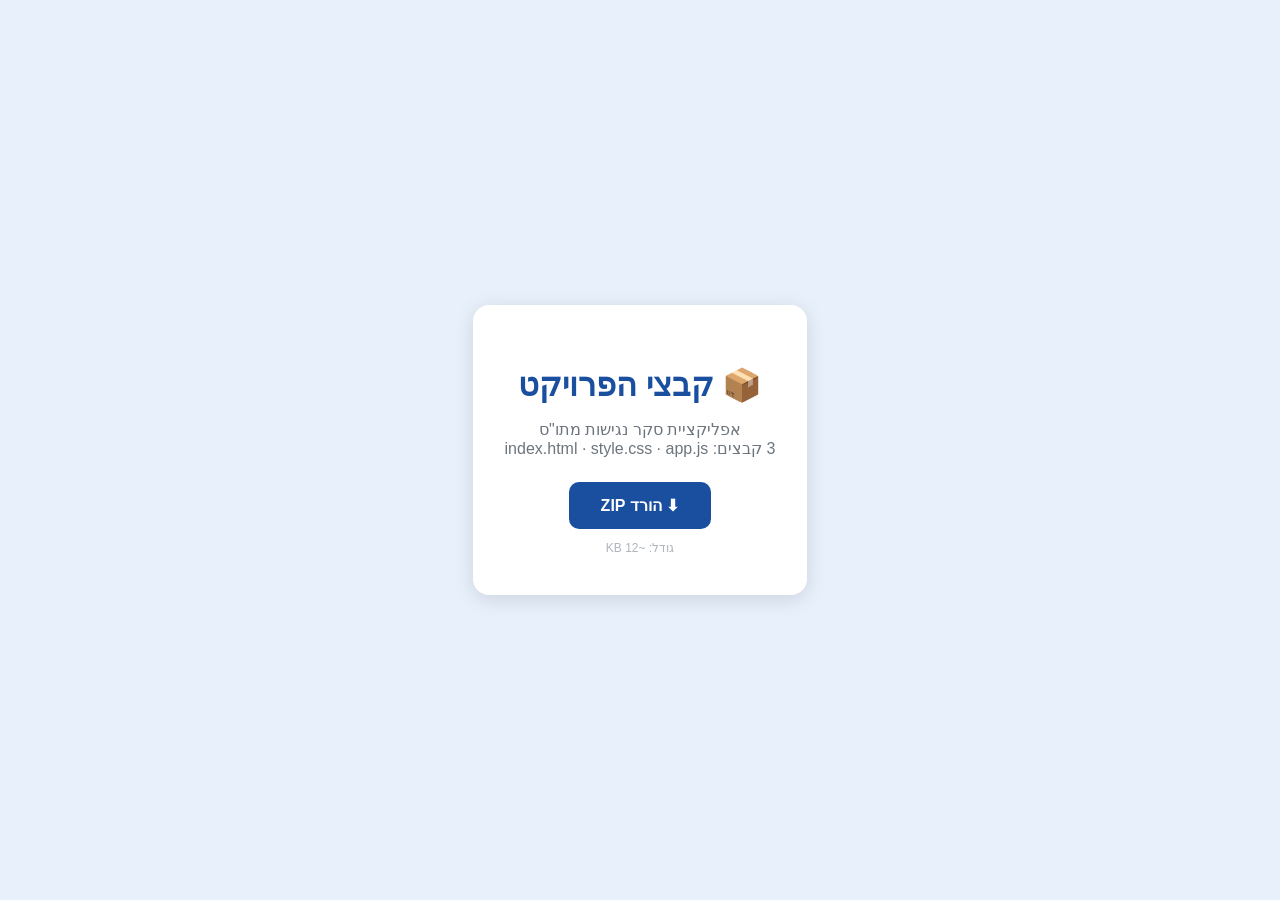
<file: download.html>
<!DOCTYPE html>
<html lang="he" dir="rtl">
<head>
<meta charset="UTF-8">
<meta name="viewport" content="width=device-width, initial-scale=1.0">
<title>הורד קבצי הפרויקט</title>
<style>
  body { font-family: Arial, sans-serif; display: flex; flex-direction: column; align-items: center; justify-content: center; min-height: 100vh; margin: 0; background: #e8f0fb; }
  .card { background: #fff; border-radius: 16px; padding: 40px 32px; box-shadow: 0 4px 20px rgba(0,0,0,0.12); text-align: center; max-width: 400px; }
  h1 { color: #1a4fa0; margin-bottom: 8px; }
  p { color: #6c757d; margin-bottom: 24px; }
  a.btn { display: inline-block; background: #1a4fa0; color: #fff; padding: 14px 32px; border-radius: 10px; text-decoration: none; font-size: 16px; font-weight: 700; }
  a.btn:hover { background: #0d3272; }
  .size { font-size: 12px; color: #adb5bd; margin-top: 12px; }
</style>
</head>
<body>
<div class="card">
  <h1>📦 קבצי הפרויקט</h1>
  <p>אפליקציית סקר נגישות מתו"ס<br>3 קבצים: index.html · style.css · app.js</p>
  <a id="dl" class="btn">⬇ הורד ZIP</a>
  <div class="size">גודל: ~12 KB</div>
</div>
<script>
  const b64='UEsDBBQAAAAIALxbnVwv5pl6MAgAANUgAAAKABwAaW5kZXguaHRtbFVUCQADs+vxabPr8Wl1eAsA
AQQAAAAABAAAAADFWt2S27YVvvdTILyJ3YSif6YzmR1JM03izLTTpp7GueglREISdkmAQ0K71l0n
t72xvdrxbrL2xtt0LesF+ii89xP0EXoOAFIgRWkle2vPXkgkgA8H5/c70HY/+/av3zz++6OHZKyS
uH+rix8kpmLU88bMIxHPel6mYg+HGI3gI2GKknBMs5ypnvfj4+/8r7zytaAJ63mHnB2lMlMeCaVQ
TMC0Ix6pcS9ihzxkvn74knDBFaexn4c0Zr17nbtfkoQ+4ckkcV9NcpbpZzqAV0I29qJpGjM/kQMO
H0ds4MMLP6Qpznb2n7K8sXDbJYqrmPWL18WbYk6KX4vnxVnxtjgpFqR4VSyKE6943Q3MpFvdmIsD
krG45+VqGrN8zBhoYZyxoX3TCXONGlhlDmQ0hY+IHxIe6dPAKCHdz3yfPJYp+Z4e8hFVXAri+3oE
F7KMhDHNc73AN2/0OhhHKDtoBnwuRDWMAPfcxVpy77rzje9Vy1fxaYjy5dUOMGkwUQpExiMNlPAz
hu6Qe+VCDkr2YcAjevueVxzDji/Mrm9h35NiDmK89Pr/vTj+ZzcwcOvxFUvSmCq2aYdF8QxOd4Z7
aNifmrDdAI5mleh81ZagA/I1zawJ4KWglRIUHfgD6ujXyuYOK0FQSYcYUFRRH172vFAeolmKS33e
Yzz4ZTFfkaoVroYzZuFBzHMFWHMAOUO7keI3eHhVnBpF7o6aZgzDGDAXxRXI97yYoUO8AUvhBrM6
YjcAjWj3DIxT9G/hQ0K5cJ0Nn726XvfIN6gH8oiO2FK/OdM+pQ2MwhldueLaMC312uaeIc0i1ynH
98sRC185P+rqtDgjxcw4IpzivrPQwRzKLPFHmZykDjJMgezE4j5o/6XR0gl8CQgYFOKqG5hRdz4X
6UQRNU3BNRV7AkkCjzrkLI78wSTngkGeIODUIRvLGBQKHqzBZwaTFE+LE3yym7nnXDrv+0h/rgFf
7Cp0GHMwxxqRLeaNCPkLJiWI5cWuEtIoylq0WuHdtDYXYCIMvp8RWKfX6ySG6GOuxPr5xgyLqe+y
+PfOhoXUPokVXWNci4pndGrHjUj9CrT2GxaluYbFnS52lT4GviFy1hS9Dbo6y40Ij3E6NwXtF/D/
c1N52sRHkWnGqCO1kLqWZfIINnrQFL4dGiP32EQZ8BGLueYk9uGDcuZCl61fTcXWhWtdzkzHUkkf
xTGWcZ7rdkxGelwne9/MKssQybOw53mExgo/NJeCgOE5qGa6J6RgdaySUFmUpf68ulTuiAuANSil
oj4ZSYXmDv/pBjjaWJD2wQQvMBbOwUYn2sVAO6WioGSmNRkbvtV4dL16yGPm6k6PgTLCkKWgD55A
8Qx+B0ejqZpksICJQ55JkeiUvFlZrqU0V5NHdVXWqQJOAVeQIqLZ1CNSQOIPDwBdhhPcrjNi6mHM
8OvX0z9Gtz93JP78TkfPvn0H/OcZqGqONfIK1PWypqYm3WsVYjSWuQ11QzETcBvjNWuOrNPwfONO
W0aJ1RMZSFiebCDAzvw0AzNlUzKcxLHpgJbC5xREjzI6RA5n+S9BRgJfTlflrDFVG5dWTodWlbRw
A6uqmGMLs2qnVOUKX0kZu7R305mXB4Ua7Kc0o4nX/4LYIPmXw1XXU/129ytxY0mjqgsAHZ5CRrog
FedfbIXb8ChtFAezssta1BaH0fmsUlo+SYw+VtRZjjgC6vyD6+2YLw902n0DW1/skbvNHLS6QOgV
58VTstOyUOpe4hJW2jbwrS6M82KxR979tGhAXHtqDkrMW85s3juSoO/ql4SLffBVFpHBlPzph8qD
P2ZMjhh0zWB5P42GoI0rbftH3373XsH4yJSx9aFY1bktA9HO94cQS8w/ymjaTOm6WkTDFWT33UrJ
bKBvqI7LYgd+Qrw1XaKHtXCOvQo60lNDsm2LtXUxrD98oMmr5NFq9IwNoUcYLxUEwl9CsOtccn0b
/B5uFskjobOXcbOZvvo43t7R8AHbarxTMqGhve4vMqLxHvlDFAUPI66gvUZHUczcYVQOkuA0m5FL
ifW79azBNYBZPqDhQZTJFImnFbFlknxSdv7jB/UhtwvXVaB2DQW88sHq1VYL+641OzMH7TaY8Jlm
+os7DQK+pnfQCrFyrbSLz7FZ2EPWe16cIgXHWvAa/aKUelae1LHYdrK/BoFPsSo25XSW54qqSQ4F
eDSK2Xpnt9Pw7kke1K+fDmnc87A2vDs/rkrDtZ7sAGJhcaCEwXpBarVmJ0Baw4PG4N0/ZhZurusQ
EjYgRFte2m2n7VfwdwVZ6cxc1lR9VVP5tQ7N+MbmDm0BkE8NWZiVu3Q6ndXO7HqZbUcE5bL9DG1V
GhWHIrzRbe1tKNkb/V5MkgE2RsvTaQZQP9NdjyRc4OdGyU1ENzPxNtTQ7Iyka8m1rrm2bCFtVn4q
QhbrJuNMx9N587qyzFPmS1vqfFzeKbdlzNUL50+WNZ17bbLh/reWRDXrsEfw6w1A7W3/Q63csE6l
Nj+MZW5+dni+auhtzPMDOEpE/mZ+WGgzUfM3h09moPafNlosYiX+mAYpt/xgc/wZKEwVMm3mqHdo
n9wo5vbBbeVWzFGT+GMapb7xjUTK0jTfAw1ss0+92/3k9mlrtt+PBzoA21C/Su/4K3F50baOAhrk
M2wPruDjmQluokngxf+rUEL/MuRZsu5+YveaaarlCt6utTMPM54qc1E7VirN94IgjMR+3gEXnkTD
GGhPJ5RJQPfpkyDmgzzYz6HrCe53ft+5Z753JknUAZ7R2c/Rgwxkv45N07Q5HNif0QPzTwz/A1BL
AwQUAAAACADdW51cZr4ce7ALAABtNAAACQAcAHN0eWxlLmNzc1VUCQAD8evxafHr8Wl1eAsAAQQA
AAAABAAAAACtWltv20YWfs+vIGB0GwWmQkmkJStYYNsuii7QBYI2C+w+DsmhxJriCOTIthrkv++Z
+ww5Q8muHSQxh+SZc/nOdfjxQ/R39hP9hntMo79FP6Iey6UPH999uI0+bLc5rkiH+a+ooriLvkY5
eY77+s+63W3h967EXQxLn6ID6nZ1u42ST9ERlSW/D79/e/du2xFCo6/voiiO8+aEt9HNAqUVSj7p
pbipd3sKN5bZ3aqwbxxRw17Amyqpcmu9RN0DrCflarleivWnfU3ZsxX/EWu7Dp3jLGGrm+q+Qtbq
IuHLi2pVZdbyki/je1xgm0bKl1GZZ3lpLd/x5btina3t5Q1fXqUrlCZqGeOWSX6/WWeptaZFLxd4
XUoiHS7ZSrHK0kyv6CerTbkupShn3DTkiUtdLJK1vWier6pVoSijsj7122ixPD7bK3F/2EYbtdbv
UcmoJhE8xpajbpej98kt/zNfJDP7ubhhto5SeGyZjJ7N5LN7jBhY9rB3krCNABp7emhuAUblmeNj
jwXH8MB37KWKtDSu0KFuztvo+9/xjuDoP//6/jb6oasRvNijFhjHXV3ppwGagIHFnZCkIA3pttEj
6t4by3B+clQ87Dpyakvn9kLeLusOF7QmYLKONlyAJ5w/1MAO3+UAkN5zjKOWAi81OA/XMHnEXcWU
/7yN9nVZ4pYL+lF52w/HY/QrOpMTNb52g2CRyX+o29jSweNesNIfGwQKqBrMhWL/xxaDIOTp0LI7
B/QcP9UlBR3fpYlQgfbLCJ0ocZn5hZvEMDIHRqSdOD9H0tdij57WxcOZ0aPkyBwbfvszrtsSP3NW
/Splniq0zYKGxJS4pZEz4yzNJTrqtpV7j8QGJe/aGFz8APAtcAvhiC3/cQLeqnNcgF1gEVg9ogLH
OaZPGHOt6HDEMM+hIYDOtmUC05o2mO/pwIWHk9kQWNJF+NKTNNVayN9gCjzFbH8R/eYrtY2UDnGL
9X75dui4NYzVIE+c05Y/a2uWO9cyy27VX+1iIhpvo5a02Fxrj8+ET0l8rKSHKLipa4+sxanrmVqO
pFZKf7VxzC3agfNKdBn5QGnLnmlAK2C7Zy7FEs+0EpaghMgG9xeUQ06z0U1RHucoAC+pLQ7vBUCk
J01dejeSiOXUpIEYEXht6AVcxiPqQGifgSTcPHusZy5wWVRNxwZaecCYCTB6jKazNaUEgv1KCzlg
07YMahptEi3ynOH4cdJlnL1i5yGRnEZB2KOFZDNz49W/Ud1GPwksDaLWgd0amMLoT4JbLmgVbFQe
ckAz3oDJLSEMQNTQ4XYEzNn3tW7MY3lDigcXmz+hruytDQq4Hnl6QKfKn8VtcTXziitCv5ZWLYeC
scR1L/KKFRY9idUX/xwr69A/ZCINmOL47MHoUmPUUOUl4QAYP5PuYOsTqtZDzPQo86qPByar9VyD
cty4oUEY7gqfu/MoQJWHPiVknv3r9niit84Sxc8UvBK5qz1uwEKcUxnLVbnkxgtV4amos5hnA22q
evcSuqDcGeXBzFKDqtDqdg+1GH1p4WUQPq66nCwhOOSkZVAyZRnEAIzg4QKr+OrT77Yixan3a1nc
43qF6qypWzxKpSOEixJ7NtpM0eTUOix0BmkMqijE5bIrvXEU+vEEOGltQEPUjY9dDTg630b8CtyU
tKW53u1JT1381i2TIn59juYliRs7wfQLWee/AjVp2HmCSAolMmMdf8JylZxqn7dUGQi5OnZ5k9s3
h4QoT6QN1JrOAX7avHkV1Yprygl+VNQLhdmwlw9w6u7ora5uygQn0BRrBg22JqqbcPS7KgJ9s7by
cjXs0jR3JWp3smkYP6/75rHu4NYF9sQT3LdPTSNaK+DKDruai448TdT1C+kvvHd76tgS+1ciUlRJ
dncgE4aoRu+G8eHznlACTTAEGBMijmwx1lFnkBuc1nKTuKmBpdkS9Xv80swwe6NmQHXNpmceJ22V
zvyQyASvnmhxIYUwAxjVGeRdiPiR+15UH3Y+tQ8nGiT/AzJcXNVMfLaVR8GQIor3jpajmJloZjML
Gi/wnjSqVWcZJ+aKt/U69slUOpuiw9osENcK0nxwwKra8UZQTTnIZEXbKL67he4eFw9N3dvVdKHW
gAhpgg2Z6YeDWPB6kyHfnw46yk+7ZaBIvZI+BEHRe+gcmY3qL21dlTmvqilhvxu5S0weAgFRDxEB
lQODwy0OVU2kDVCxwqQnSNoUCp4KPCTsoaOhcrPJ7tIkFf5iVMeDg98w4fGWZTIOYKj3DpzSG7ZO
6cUeyVCTlcVUVW0maB1uEKsKhrzPe4ooVEvCMBblOGBLz7vthZeVEX2vogvbqpgRGbatCeHbTekG
LrhxrexvRrMrm1GnAdEDAkNd6iJH5W68yTK8iYYNm6Us/CWx8ncORj4c5H2FiCdabIklLbUBhZfF
18YBGzDXEr4YGiwoXc+s8pFQ2WjBrSUU9yOzrEIT/kDPLdsY3hHprDzPbBgUqsoN76PCWShaS0pX
DnoHdd4gsikiOe8G3QTDhtiL8ETQrvZWo/Lxd26e6AvZ7RrryE/ZkYr1i7x7s6My/Xgw6k4nNl5n
8fWPdpEanl5MBP8rG1BP6TgBrlFrOTU3NUqZk4f5RHfoOrGvBlW+fMHB2Vbt9F62X/t2Eu496fF8
FzQtkHZ0vzQ6vUzEATP/JSVqLMAe+PVXJ89W9bM4iavbHlPPUVVyuWfhyMZtOdm1MMNyBmImdtmR
44ATlANcTxQPmRlNvdVRaTZzqJLnAUFTQry+2hlcJZGbyPj5rRryDltI7+nis/aDe3lgqY9AQb3i
zPHSASCov60PSB41govj+HRk/pP1EUa9qJn+8YDPFcRFyAX6ER5iOgIFoPA+NoKTgwlQFf7fe8Y7
BxE7uAw+JXBmVO+vNtZ/dfQdOIUYFA5Xzr4lq5czzaDHCYwUvuDDkSnj42/4SDoa/er2bFTejnkv
9/q63UVMFkQMP21Se06U+Hbv/3aD7sGJsYzvb1XrjmSDyulgwc03GLUL3vH7B0xRqG4NjQBcQCz9
hF9wYO1/0Ve72M3xpdpFT22BOj3zwhK/Yt5hRzjWr40Umw794fM/f44+d/ixxk/2jE2sxDwO8dpH
nBdYH32YiDfdck7lyiEEZVVYVrFk4K80vArkTgmTJIMpf3JN1PaN7YZnOJxzqbbh0OoNJocjCcIQ
CNhbWfkz2kFqsa18RLIdDJ2zLdPxUYgdvsMz1UktwbbbBvXQiu/rpjT9uSKtzp3NK/L7EjVLe+mR
xmAAokV66+5+G8VcZTEvM5am35FiNGRnTbAtezlDsyd9bub97GYxpMr0GUjpMrIT9i49s092NnLI
x6Ad56ce2sW+HwRoyZPvKHwzVQ/4Y5ZSDddJYgKqYKE/5YZ1PwHPROTqrniZutvxme/kIFudHVwz
yfaGnQEDictACamsbqAJRXnjdT7TRjTo2GNeZ/Dfwu20jzLtIlq6eWk9HuLoEs1XUCwm4op/z3Jb
1Z3x6xcVk1INKdOCje6KEHrR9S+dHmodbCzvt+VaBALC9Z7P4R3Lf9Ohj7qTYSHJS+q0xKrTfJPE
Fw1tvQb1czofzdNvqqRC7PD0ulmun+p4TM8+4s2myZopb4AoCrfomdWhXzEGlhvwUm8QWQdgHhhj
pE5OQowTrp+8MgJ8gukjEhyNtFe+ovXIB5rXbOEOLe035Owy+IIdsNLhadpKHcTZFOX5y/B4ZVjM
jxQ57i0cbl/+1ddkqntBLxv8Fiz41ZY6ilITkksx70WRxB9ElAYCLfbUeaHiloHnpZ2zt94aEo3b
02FUnPgGnRMWG9E0n8N50sDF8sLpKc2MgSB7qHBD+TXPwePxnfuNJivzKqo/YvaNcf77HqLYd7PB
9Icfmwe7LXUmdLEqZgBepm4mUQc8njH8xJhZjyLv4UfLIqXXcrGPx9XsK1Ij6Rg/AgR68+GT90yJ
nRlzzc77Pfsm5VplifilXj0VBRS+4SG1/TDuOuL/WkeF0v8DUEsDBBQAAAAIAIhenVyJxQAM7xoA
AFRtAAAGABwAYXBwLmpzVVQJAAPv8PFp7/DxaXV4CwABBAAAAAAEAAAAAO09a3McRZLf9SsKrYPu
gZnRw5IxkiXCIBu0YRuHJYK40CmsnunWqFc93bPdPbJ12vlyvwAWGeMFzOJjF9t/aL7fL7nMrEdX
9Wt6MBB7EUsYM91dlZmVlZWvyiqW3mFb+A+72e97SeL3/MBPz9neOD7zztnN0Uh8fmdpYWFpiXXg
H7bjHTvjIGX9E69/GvhJykZO7Ay91IsTarHQj0J4u3Pr9s3P7uw/vH/zwc27e2yLHSwwdsFSPw28
DWZNX02/m37Dpt9O/z59Nv1xesngx1/h56vppcUmbbNxWSsGAJ5Pv4QX9R2+gzYv4O9niAwf4Mcr
+Phy+mT6uqznT9PX8Oklmz4Vrb5nS2z6M/x8Nv1i+poBtK/hoQTrc4D/GrpdYoen068QyCXhLB3V
c4DydPolgx/PAc1fpz+o4RUbfwctvuP4LwHcS/h5yewTz4n9cMCCKBq1ip2Q5EvoCIx+Qjhe4fhh
QADqJ2TEaxjXD2WUEccAGQxE4zcwEDnBYZUw7ymxHfvBj28RUxlNzwE3seg5wP1m+pRVT7yaKE61
nPxSwM+A4c+wLR/sCyK0hMiX038SAdTqR8HYZ8jWv9OUl5DxGrj9BOecUZefAHQJYKTrO87tL4n1
8EitDjcXxKr48LNdWBO79x7u37p7/87N/VtqZcC/jPkuwBmNe4Hffxh6j6w2vQ1heSH8LwV3QUz+
Cf/5kkh6xiXtlWhLizHZyC2/7tAZ2bCat9moS+S2sDWnv4A4CtyGiHEqfsghPqAn1mDRtudbbW0F
uG7dtOuFpl0tJxn80tlul4s373VYxs7eOPFDUKs5Zr4AkD9z6f8RIL6s5F+dhmw35m9DPZiNvqHO
aMDoMnbNUAAmO3HdSLuzlzqppxuYhF5sEcf70ZkXbwjmS74DswFfP/C9MOW/HdeN1QcXuosmAA9M
miObwSLwwkR8DKPUox5yhkcnURptsHAcBG0G1PWcxLu2tqDNIJHvuX4Kmvk+vtx1H4sOshmOZoxg
o1MY80Qb552o7wR7aRQ7AzHc43HYT/0oZIlz5u1H4pt96p232ZkTtGjYaXwOqijQOncTL91NvSFv
+Me9T+91kxSNhX98bmO/1iabsL6T9k9sD4BMFiYZqiBy3NtxNNSQ6Xj4DJwB9w2MgwwjAI+9dByH
0OoDjh0Gnnj2WYtxXpjYZWvxBWjJiAGwO7FznCa21jBPoeVSE6vF/vIXmAKEYTCOINjUqCVkBsfA
e8FANCSb6qvvPoZPvE332A/d3dD1HtsualK367voH/HP8ED9/GNmY6/tLbbcEj0P4MWhhLPJvCDx
JMxxmJz4ii4EYE6yHFVbdIAm2rhcLwC/i48M8M8YFgwgAC9No/4toF7Q3QCtMSGfJV687w1HAayi
+nlJZavKqdFh2eko0AcCj2IYOYz5ScKG2hSlOMhUThF8LJ8g7CWnB36LySFYcmqQoBIOZcNqU/uy
mTEGZk5Q5bjkLGUDqJ6lUhqUJtmPHEBEKgSIYSk+7vtDL97M6KSX9jAZAIDzEapTy+JkYhcvQKmN
+uMhqFBc3bcCD39+eL7rAnbsaymmvuWJiWO5fv3YAxpFVxAt/4x3wnY0QUyA4i9Vv17knned0cgL
3Y9O/MC1PT4RkwXqmXqP04+iMIWmAAKGsMnf9wMnSe6BscUpxTF9wI6Sk+gRu3KBj5Mj0D8WviB8
/QA8aORKNIapViwiRNkjgAJtKpuBuMPcXOSRWRZIdputri8v5ybC6bF7zpk/cIjnOaUOlEADG90D
zj/FgD+Pvfh8DySpDxN+Mwhsq5s6vU4vDS0Qkyi+5YDy7CEtPU7IHQjHumk0GAQgHA7AP/NAMnpd
MHVgpFLsTcuBcNEQZ+HqcwZr+BLEl9ThS+SqO0IIVy4Q2+SopQQlJHbBd2sUe2c+uLktUB6wauP7
/Nk22fcRGnd2H+3h7Sge5vl3HvapBSod/G5zLpJ70CXHoCs9gjppPva9wO0on63VBRM59jZzkLg3
MRsOb1cFRfghs8GIhlVwXO4BzQCCrSrHo1yfBmNSbaugCcdpNijRsAoO+VyzoVCzDIZuoUbRaIya
kUtGJhVzTj+u+zI5AjtmWZuz4ZlikIMmZKkprJws5IBJkWoKTReKHCiSqsYjLAhFfpSZhDWFmZOO
HEApZE2hGVKSg8UFTUEaj1wpM/fRy88pInqXUz/FLpqRF/qtTpKJjg7FFB2lDjPfBsx73zuBiJxs
UCUU0T9rrMOIvSEg+TAN6yCAUenwhpyYzK5zftFLad8Fod0k7iuGUoNN83N6Hnhd10+AsHM0kD2I
Fk6FmdeILTYMo9AT7RT1xVbUYsJdtot6zBrAWsSzkSpIE8NGqWzoA7JkmJPL2SmK+O44PS+wE85I
4i63hBAGtqQHbVGE/Qxi7E2zUWi2+m76BTOaml9eUi7qCYTe30yfWaZ65OZWEW0ILZp8B9RcrcCp
7G/HByc0KUgLhcLdwAsH6QkRvyxlR4Hv+iH8/cn+3TvI1hvgFjJyKrYWwatNzzsEaXF7+gVPPP1E
eYNvKD3xfReTEU+n/2CL7zJKVvw4/R+tySLDDA6Dny+w62uRwHrdvbEEaLaLclNOlDEWzKDZozbz
yfk7EukSnWxqSPwQkw2+z6jLf5KOCR1rsrgtepb1PfEcmBatCTRKRk5otqIE3uL2lQsv6X+SDgNb
5vQmN5aw9Yzugrae4w4Iii6YeXKLIDkH1SOOkCtR8LKLA6JPJqn0CuEiHPLFrYkBrh+BEL79NlO0
KNkvx4HtQUxekLi/5jmlJ/D4cvp6g/3vf7++cnFvPOxBRMVBt8BhpRyLt0fZENs68Tq7d6wqkooI
HVpDiTlNvXGaRorTqE0TD6TKdeLzRRaFYOv7p1uLEQQzlBG6G7lOYF+58Cctoh2l+tvp5Y0lDmcG
6MEJ8gh/uU44AInJMPDAk3Ao8M9hqfxcBG1MpfZw1Or+KfJD27JUuMWt3N54OITx2LlsQO6jpkqi
0/wqEsGtSEXrE4y6TSiMzHSF80AIS0GQOM0FgwsfyQrxoxt77rjv2XbSZiNa/Ql7l5lC1WbLrVpf
JOHs6RCNZuh6JJX4Bsh/dDo5agQoLIWk2wQEFzaGh8MoAVizrLBH5WI6MmVEF0vffayHaGJOwMCC
Y4cf22ylxc1ZzkiZIKVKEcZUGD9buHMtmDWy9PbS20uDtvW2Mxxt6m9v0NsgNV5u08uB+XKRXv55
HOFr0yFE0hmt5Zy1zy10NWQuk0PqUWNeqUGHOKN7cn5yy/VxXjCBhWmhMXDoGOyWizIrX1IKVbE3
l4fGzhzKB9RB5GIXMo9Tb6HPEE+TbWgbXhjr63nsLFfepmWHv9ikVvo0i6a56MKgNXDxNTNj9M85
9jP6C9nPupPSEL1NQd0TyoIZpjI61eIH3uRD0raUqIQvNKFFZ/I48B43IVAy6BiaJfmF0A+ixNOE
bUaka8hWpX9bouDNYc1MVUk/w8xWYRSyLTdqwL+uy1vBZ5m5OsP1srVVnAluolqmvv84jsaj+qgL
PNcBtpLLS3Qq8KNk6jV3BOR7o5RlmKjl2s5I+pJU18VxxeXQBcU6tLMsK3f1cBVS6tYCz/YL9IYv
p19zR/kVbsUpVxh33Lw4jjAiFDpyk0y6WO2kwbbEhBBsvgUnF3Zh/GIzk6/0edalGEhbONyoHuqZ
O8+iJaWDkmDGIXnlJ9WjDEYM/VbaBTcG6HshZjCs12icnNj0W/lMJeaLFdeqyjPDTF5m04Y7pq9w
oxvnLxlTeU7O+Kg9gxLTcydyXPldVwp80p0Ajc9Bt9stliO0Gbwu7kocZguMotwaGcYNoI7cmehg
6yw6BMylQSG2mjMelEEdOSevaKOatqKrQrwCCqQFg7q0Kp5TY8CQLhe3GQ56VZ8OZrr16CftUuZ9
kgui6kAMvdRBEKkZU09yAXEOYv6xEvwbxDKBJmO2hRT67sTCeIPC7jeKN2YYL0PEyoyYsKu6RjbI
Nffi3mw9pKNASBPuPuY2HrVNx7doZ1Oo4Jz3y3cf9VSDMBXbzBb+ViNfq1XlOL85S1Xei2uroyyr
whZh8oF62udZZJRweoEVKEcF3WUoqT3czCxRUtUbjlJ0EVPHD0dj3Wub4enxYaJdnldyYJqP/Xio
k2uoU76f9YvIzht3sQlYb9sV42fYdi6YWkHSGGT4oQWx6w5KXhg9ktYY0ZpVSIXUV7F4TO5HF3bv
f41pyEkb2sZM3qRt5DVO5dbxrhPihmFmJKuiNNVCF0G+gvKfGgxMK3ZoJFvliOarf5hlkCtsMRU5
/BbGmGpD4ctz/viFqAlrbpmJsn+b5mamuSYXKBTXDuVeyk31m6YGS/RkDp00tShyooVtUZXiU5CP
n5m+rr+ePvnAakk5LK+hkRs0VQu0UmXQUEFlZJSrknZeLFUstqMP91BP8nxVsdQgW4VUKGXoW65D
6f2ui2kCUVaVU8FCByM+9ybY8dB7RF9tzFTv7n0qMmuiWVbcWLkxDcylNOArVZ4qyyPRl9G68XpG
VdGo7eOZxkCr3suVEepmoqWZBWPkWYWcNBl6LZ6p5L8hJfINr2mtVPKGAn/gjaI4LVHf5ocGyjvm
HeZS3SXYmxQWztLZgpScyhZFg7+S0v4KOP3UjJ+UumqgpQUxqKfd309Pu0rWf5GuVovL7YoFl+0H
7VCSq2xP6HePq/gCAU3tKk2NdfJP33x/yFDSJWh+TYOQjaSkOLVQmwqxk1lXq8dOom43Hz1xNbbF
NRvXMkKzaREWVW1IJcSfQE2aWXIVhlXrOtGfN6RCVh5t1Sm7kjKkXxqg1Sgn5SzLWkJeVWLldCut
dxme/VCjVUtkZKYVF8C/nl4WLLiCoJvuonIuJZXEscRki0rBnM0+Bg47KV/ffDFnVL+l3sgyCR5f
YD27oIsXoCsNIdrX6Ic2CN6558SYA4a5i/0+vBpGYXoCb4IoHNAxg3Pts0hVi8p3ZpS+C4T56vdc
aeRsTySrySEx0FPjDSo7Ru6xXoi08K+0lxs6c0BwSgCkUeoEH/2OO8IKM+kdtGBmwRSBw7IGfziQ
GlwrCVtkSdzfWuRFGqLLZJE5Qbq1CPbgOZX3kP1+MX25uM1N8IbcthKzLtWMib1YoSNoqXEcyK28
pCNXX2G2tTTSsQQR5SkE6SXkCiu4wHXMsiJWXz9TDoLMb12JTI3PYMDgiJtUyOQgVtfE6ODnLY2Z
uzhGR/Zb18joLDBcgoWq2iouBzfeMuu7Ox0OpWwgIwfrlUqcTNmAV091ek5cVWQlGgbRIOo4sQce
oTqzpnYOansiDVK48Bgf36hREJCxr6dPFqc/lvlLJaTzpS492oKz28+cXR7ZUf7vkh8htEzJK4JN
xr05SF1QQiY11URRnDq9wDOBu+BQ+0HSoU86v9N4+0bqoq7AY5VPN24swRO+0YfFS59RnPDjEvQp
AviWDoZ+CRJaCkIUPNfDwDQUqqa/IdeICTowzV3oU9VzPbBntGT+YbCxYniq5rkeIj9d+pIRja8I
wQ/lEEXRcym4Kxd9Td9I2Je0vGmmv6WMwLNqepXikbDNBQ6vcJZLJViujOMIYBQWH9UOzpC+XH0h
PVbMjd5UE35dgkmjiFq0/5c6BesA8RA0HW7+J8Xq3zfUJhIiRJXoOc4FVAMjK8J60eOKQcsWaIMW
t40aU/1TB7xe8GAwXEG1EUTxxpkT253OIPa8sIWaLjqV01oNJUDDu7gty9pk+2rOvil54N0RceE8
1OmVd78uiUiJMychRvH3b8mxP1xfv7a2vLa4TV6E8q9rHIiGwyjzVcoGMv9y0HxWVrlWQanqfvPk
t9B97C+s1NYXi645LGGANli1ranXkOCcmfWLO7fZxx44ZdrBRAdjS6Yd9aXPHjS13ehRiDkdcN+O
nSDxfkksqr5csD8liH8CLR75IcDu/imB4FPLqEfYG+NxamlfsChGt4GIxesqojiNHT+FIHsc+rgD
PhzCb2454MlZ4+G2Avg5gFtdWW6zT/DH++9lqED8Bj6ej1m5bobLgA57fc46ss07bBWb4PFYTL4s
E3xg6CdeMPLiBB4U7068x/vRg0HPhh/a8Qc8ksOrihJvN0zxazeh4teV9tVWe+UaxI6D8gZX2+ui
Qa+8wXr7PWogUy2UWDiIASB0OeRpFDXAHt84V2Raf1hx1o6dZb3kFNvcd4JcO+/68fJxT29HKj0H
7P3r762vmSeRXLOJ27+6vrZuwqGcltbmWv+99fdcEUxk2zNeehvmx078/6LSiHMiESIhmPyAaiJA
O2FVx9XlNv05VEmpqN8VvfegM0EQ/BKf9qkGGvrb3W6XAInvMM1caE+chAX+EGIrFya+F4OMJuMR
CuQme+QhcSCGIeYbYCTBmZf6fQcFk/U8EqzhyEnzxKCOFE0tMaKWmjBNptAh+RDsFPoN+6IY0IDl
B4GiHqdPG1wMqtCGBQB/Pm+DsLeZdVsexpZkrKzA2x5dAsMOVtfX2+LfQw0OVonbVq1yg97ZqgFc
K5gscwJ/gEs39gcnqUyGaSDVmNoVHQPvWOuHkrK6VmQSV8iSSRDazmIRSngJmz6BAayscV6tlfHq
/bYmcjle04COZhuAfu5Y6eTI5BwSsd6EeVisjxmhrzCI4+NGWJVwdF6a/AOdi66zLQqPSpgI0Re1
EDRkUsnTLPxtcRrqp40s7j2BO/Q813PbrJwGzOies3cZb8W2aXSrajeMVQ2BEzCRqGFBb/F/2P2b
H99iKxsiGyHeLuhDsxR/eb6NC0M2yJWWtAUf4QIPz6muZiGTltXVbGUpYVHTl5MDM9ZHkVhi0B8H
fV2fRYgLAb+cR/jMjZiGduWqLqWoYE3EDdYxRz0L7XI2fuShTHBWHCLNMu/qeMNwAAGfw0qOlGpN
0HhfW5avhTDuDnGyBQAY7h/v3/rYymT/vK2seZtgtLOjE9D67q2d3c/uysUthkOogNlCZPS7apbe
YcmpP8KR+YgY3CE/SNg7S4Zk7fhnPojOglI7O7HzqFztiAZ3gJ7PfTc9sZe76+pDAG9tbSS6cjjP
2H9Ncn+Hp2YYBe2Z7Y0e4f7WAY3mwJL5GTSVIh1z2JbfVOqFvopMS/a5mFVRbpcesGcdyjInHLFy
XrPGZUkRaixyINTyUGbsY0wqxwcrh3zx0f6UyGfQkHll9oFVkQ8hwNRcAKA+8rSCfUDRCF2zdNjK
Di7QfhJdvZRtSGrrbblkmWvrjWCCZFkbORt5XqPlDeBqMWveTQ6JiLuQSB0J/Lh6vR4TCRNJ/UQp
NENJrr67oZ13zjTlv/eJ3mifCCMKYabQPiIx0ohZet6G0XFnkdGxdNPG50omv3rR44UGHg/5OxFq
Q/cBuj2lKnMVvJ+r9Ef6QLXCbpiWstyTlZNJYdiuVYilmheRKcBLxjJldsFoRW1oB+dpxW6ALIpA
YEPEJ6LgSethHKIX3UKtH4YsFb3MA/ayr6OhhFCm2LcssSF7HzXMohwpJAcrV2FWVpZhGtYOObZD
bv01VmUKDXeD5Bl2PSB9bAa5oCWW4S8fot211ZwCWssmHKEZAVJe/VADroMe8ynG7lVeRIbkeqnH
osEnwEI5C8iry9WQhRCRaruq3JQ9T1yChT6iLtO1fppVmUBqrM6lvf69PYNMa9OtDQu5Q0xKSkYF
+eCajkhMqN4mOhVrCk8inNI6gV+OlPrNQl/aPs366ms15C9ySxGBla60HPT8WUxQ6Pp3mQjQR3CQ
8DWSVeOFHrmVekfyCpDviXai9AM+IaPApyzBfkQpBPE105gYNy7jRYcHhzpI5DriuQ7iynG+y+wM
j9yNf4ett/BLtt1r7vOuA+BlbLEmR6EHToSkzaptBrPBGULl87dW3nyQlNyBuJD1nLgyYs6veAqX
c5J/tS1G22EqcpYIPnT6pwOyORpveoOP5Ewp5wDGerC6tkx3qqERWsfzxyYvKEOBn9R36HEdH96n
boeblcMQGPWB1NtBVIvGsFbpjzm4faFMyk1ktcMmKhRyhnF9pmHkmoyLP93pUUhQCNSlelpfm7Aq
ZMSEsrVcgjpLGRAYdFmQHf8Bs0ZtpVyL73TbW0G8t5kWp5dmUjSNz7R1qBQU4sg0lOlcw6ciD4nI
Gp+XiKWBgLpcl+/k10k2mtIlWT4aOeO6gVbojKTNmxZlHGnTJgerMOWHJQbDQ1wUZc0+Uo2xSPKb
CWvwez1xzkmktB7qlu/hlYtC/oJq+PR7FP4zeXdpAIx5CCR3R+7xkbY0nTPPljgK1YBYmfwV3ql9
CfoM7/25fCtXvZirVZYFdQA5GqejMd466aTOOPZ5OWdJQeGtM7zx4nO/5OYmP/TlDUnkNGB44Drn
VkIVe8yB//I78ZWbiu9v4+VjTS/n21zQihSpJz8fplJu5muxLVJ2SoDbJtvat1oHUvmVXRloAlS5
OFT/uMMjRiSOACw0vNspV0tbdQe5TeW6ozlONFaUzEqS8YJNXrGcLMx9f2b+RgLHdUkY8FIC3Pyy
LSqdBqr4vZ+yyFa/ngDAtnRHE2i6L7JfWvnfLh79m32NmzghuGl2vhl7zuy+WIHAu6pOMweU0dal
D3YrA8Bfl0A4wcJyAOHlPUVcxUCnBzyJgUaMmL1EiSIJOb4yUydye8jh99yhcIOp9h7QC1uJAD51
I7kH6Z3pNsAs9vbOJP7YwwyT1IZlN/yRVjRQ4H9uJphK/OzBHdJL+uTOcYdeDe81xnngvkaj+3EE
vhhtbkqqzDHJinVjaszTr1UDzMQST7HyEvVZI6EzmtSydhz6OalWMdBIoyjgvmQtMoCvriSZJa+5
u3XoPof6CnrEkD/gXI2l9AKF2QjyZ1rrERQOPyveiQ15j3bn7eM4Gmr/rxVUNLMIkVv2HbCxDdgp
VLc8OmBcQpnJzY7c+weqZhEgXYiGBOglBmk8ppuJOdIH3jEs3xN5rePstUfNs/L1GtRGVX0r28Qn
DVRiS8rxySMZ9XOtn3WYLUf6EeJ6uObxx8zy0J0u/I6phiMRNwOCTM5c6/fVJScNIPadsO8FtTBz
N6LkVOwvvleomdSXX+2Uu3jItB2F252ySCFbLfyweQ/iXBe0+iynhB/wka31UbnaoNzGY4KmxFV0
nznw2lNDRfKlYHEhmik9SmI7hLaxznmTs/TZNaxzqv5fl8bm12Y0oFMe+vxVKWxybqwBbeLQ1xxW
ruTajAZoSGHMgWUOTjS/dGLCD8QpeEX0O5/eFbckoqfgUTIcwkTo939QSwECHgMUAAAACAC8W51c
L+aZejAIAADVIAAACgAYAAAAAAABAAAApIEAAAAAaW5kZXguaHRtbFVUBQADs+vxaXV4CwABBAAA
AAAEAAAAAFBLAQIeAxQAAAAIAN1bnVxmvhx7sAsAAG00AAAJABgAAAAAAAEAAACkgXQIAABzdHls
ZS5jc3NVVAUAA/Hr8Wl1eAsAAQQAAAAABAAAAABQSwECHgMUAAAACACIXp1cicUADO8aAABUbQAA
BgAYAAAAAAABAAAApIFnFAAAYXBwLmpzVVQFAAPv8PFpdXgLAAEEAAAAAAQAAAAAUEsFBgAAAAAD
AAMA6wAAAJYvAAAAAA==';
  function b64toBlob(b64,type){const bin=atob(b64);const arr=new Uint8Array(bin.length);for(let i=0;i<bin.length;i++)arr[i]=bin.charCodeAt(i);return new Blob([arr],{type});}
  const blob=b64toBlob(b64,'application/zip');
  const url=URL.createObjectURL(blob);
  const a=document.getElementById('dl');
  a.href=url;
  a.download='accessibility-survey-app.zip';
</script>
</body>
</html>
</file>
